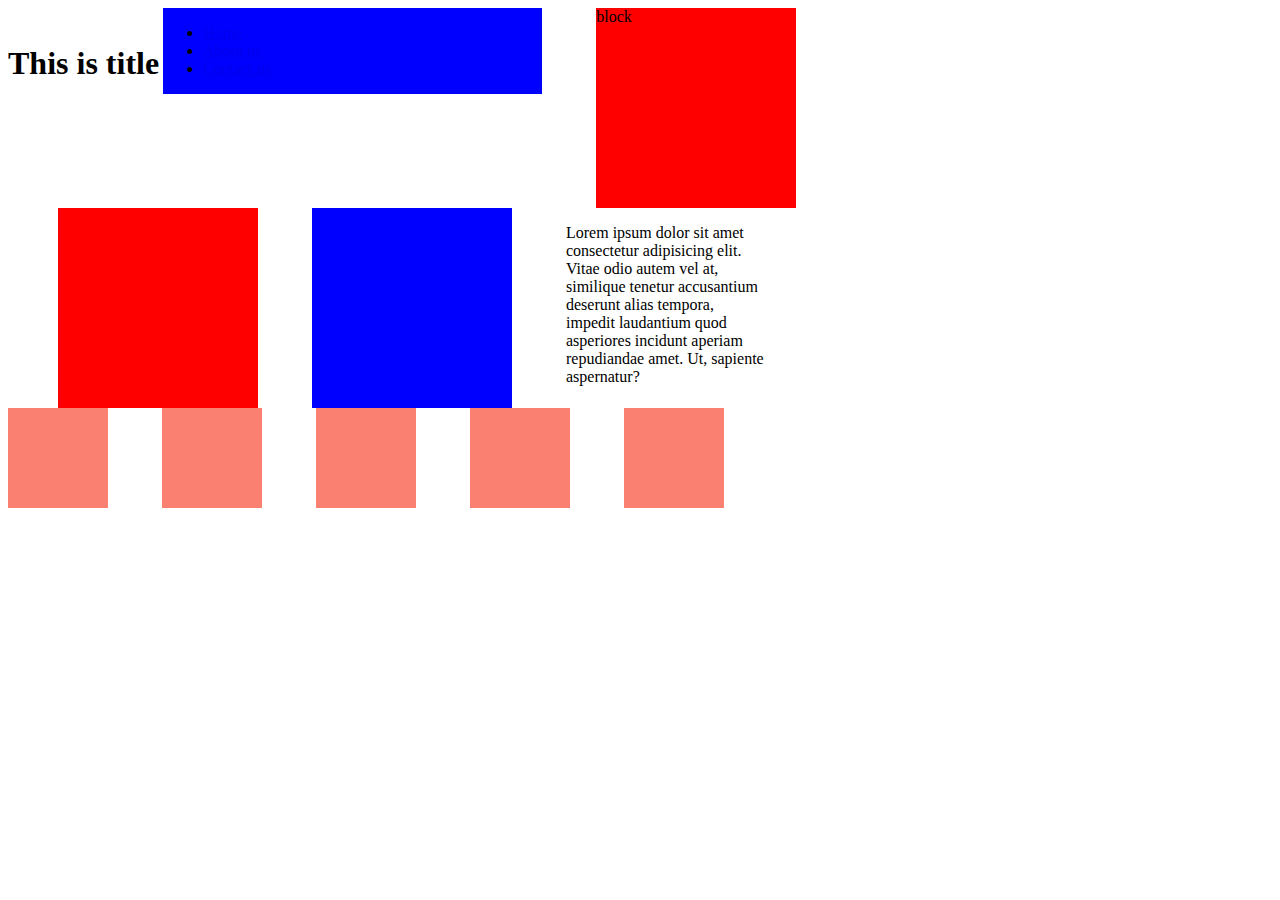
<file: index.html>
<!DOCTYPE html>
<html lang="en">

<head>
    <meta charset="UTF-8">
    <meta name="viewport" content="width=device-width, initial-scale=1.0">
    <title>Document</title>
    <link rel="stylesheet" href="style.css">
</head>

<body>

    <h1>This is title</h1>
    <div class="sidebar">
        <ul>
            <li><a href="#">Home</a></li>
            <li><a href="#">About us</a></li>
            <li><a href="#">Contact us</a></li>
        </ul>
    </div>
    <div class="block">
        block
    </div>


    <div class="wrapper">
        <div class="block"></div>
        <div class="block1"></div>
        <p>Lorem ipsum dolor sit amet consectetur adipisicing elit. Vitae odio autem vel at, similique tenetur
            accusantium deserunt alias tempora, impedit laudantium quod asperiores incidunt aperiam repudiandae amet.
            Ut, sapiente aspernatur?</p>
    </div>
    <div class="boxes">
        <div class="box"></div>
        <div class="box"></div>
        <div class="box"></div>
        <div class="box"></div>
        <div class="box"></div>
    </div>


</body>

</html>
</file>
<file: style.css>
.sidebar {
  width: 30%;
  height: 100%;
  display: inline-block;
  background-color: blue;
}
.block {
  width: 65%;
  display: inline-block;
  height: 100%;
  background-color: red;
}
span {
  width: 300px;

  background-color: blue;
}
p {
  display: inline-block;
  width: 300px;
}
h1 {
  display: inline-block;
}

.block {
  width: 200px;
  height: 200px;
  background-color: red;
  display: inline-block;
  vertical-align: top;
  margin-left: 50px;
}
.block1 {
  width: 200px;
  height: 200px;
  background-color: blue;
  display: inline-block;
  vertical-align: top;
  margin-left: 50px;
}

.wrapper p {
  display: inline-block;
  width: 200px;
  vertical-align: top;
  margin-left: 50px;
}

.box {
  display: inline-block;
  width: 100px;
  height: 100px;
  margin-right: 50px;
  vertical-align: middle;
  background-color: salmon;
}

/* positions styles */

header {
  background-color: darkmagenta;
  position: fixed;
  width: 100%;
  top: 0;
  left: 0;
  z-index: 20;
}
section {
  padding-top: 90px;
}

.chat {
  width: 100px;
  height: 100px;
  border-radius: 50%;
  background-color: seagreen;
  position: fixed;
  right: 10px;
  bottom: 10px;
  z-index: 10;
}
.relative {
  position: relative;
  background-color: royalblue;
}
.absolute {
  position: absolute;
  top: 0;
  left: 40px;
}
</file>
